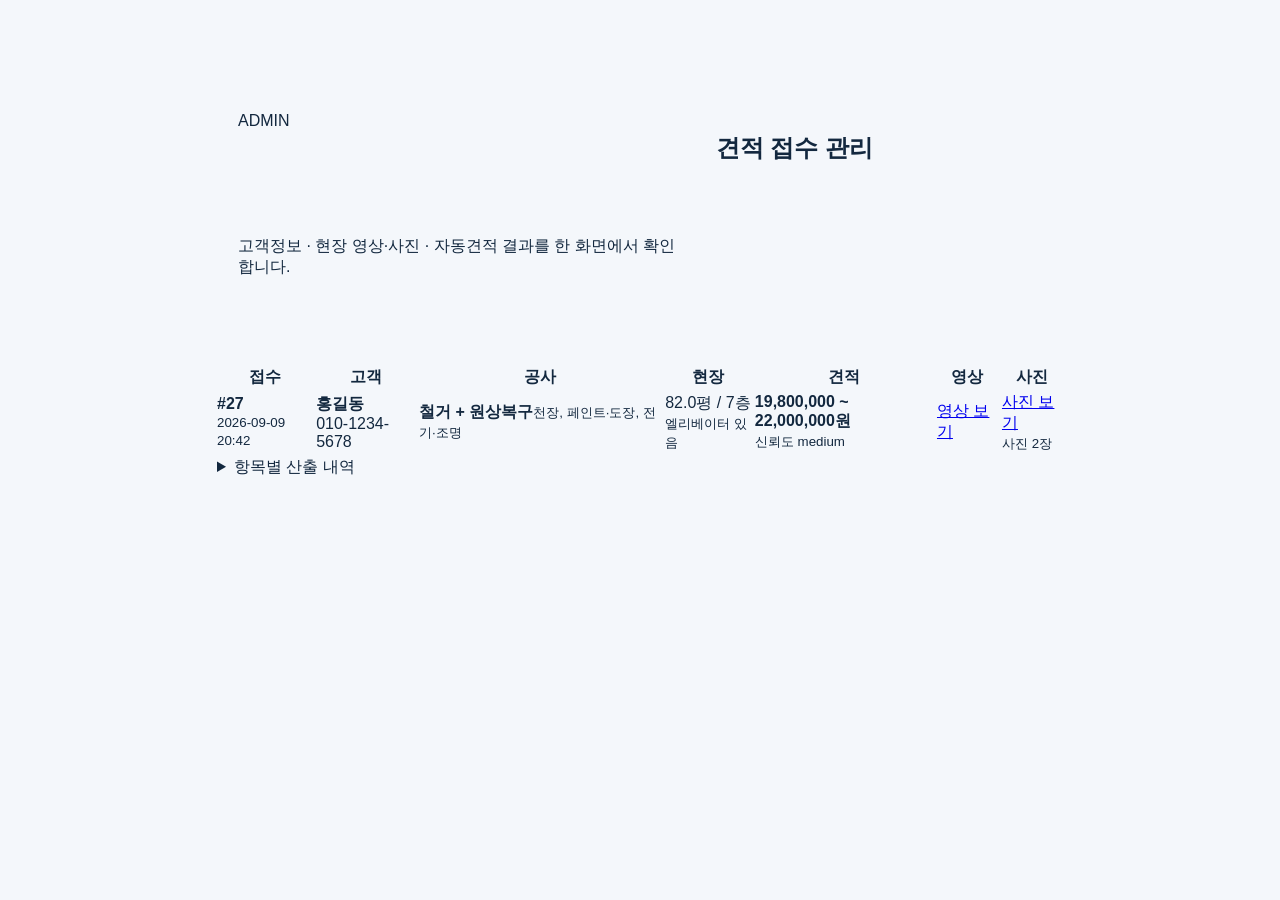
<file: admin_preview.html>
<!doctype html>
<html lang="ko"><head><meta charset="utf-8"><meta name="viewport" content="width=device-width,initial-scale=1"><title>견적 접수 관리</title><link rel="stylesheet" href="static/style.css"></head>
<body><main class="wrap adminWrap">
<section class="hero"><div class="eyebrow">ADMIN</div><h1>견적 접수 관리</h1><p>고객정보 · 현장 영상·사진 · 자동견적 결과를 한 화면에서 확인합니다.</p></section>
<section class="card adminCard"><div class="adminTableWrap"><table class="adminTable"><thead><tr><th>접수</th><th>고객</th><th>공사</th><th>현장</th><th>견적</th><th>영상</th><th>사진</th></tr></thead><tbody>


<tr>
<td data-label="접수"><b>#27</b><br><small>2026-09-09 20:42</small></td>
<td data-label="고객"><b>홍길동</b><br>010-1234-5678</td>
<td data-label="공사"><b>철거 + 원상복구</b><small class="scopeLabels" data-scopes='[&#34;ceiling&#34;, &#34;paint&#34;, &#34;electrical&#34;]'></small></td>
<td data-label="현장">82.0평 / 7층<br><small>엘리베이터 있음</small></td>
<td data-label="견적"><b>19,800,000 ~ 22,000,000원</b><br><small>신뢰도 medium</small></td>
<td data-label="영상"><a class="adminVideoBtn" href="/admin/video/27" target="_blank" rel="noopener">영상 보기</a></td>
<td data-label="사진"><a class="adminVideoBtn" href="/admin/photo/27/0" target="_blank" rel="noopener">사진 보기</a><br><small class="photoCount" data-json='[&#34;/tmp/a.jpg&#34;, &#34;/tmp/b.jpg&#34;]'></small></td>
</tr>
<tr class="adminBreakdownRow"><td colspan="7"><details class="adminBreakdown"><summary>항목별 산출 내역</summary><div class="breakdownInner" data-breakdown='[{&#34;name&#34;: &#34;내부 철거공사&#34;, &#34;qty&#34;: &#34;82.0평&#34;, &#34;low&#34;: 2100000, &#34;high&#34;: 2400000, &#34;note&#34;: &#34;현장 영상·사진 분석 기준&#34;}, {&#34;name&#34;: &#34;천장 원상복구&#34;, &#34;qty&#34;: &#34;10.0평&#34;, &#34;low&#34;: 1200000, &#34;high&#34;: 1700000, &#34;note&#34;: &#34;마이텍스·T-BAR 및 부분보수 확인&#34;}, {&#34;name&#34;: &#34;페인트·도장&#34;, &#34;qty&#34;: &#34;벽·기둥&#34;, &#34;low&#34;: 1500000, &#34;high&#34;: 1800000, &#34;note&#34;: &#34;백색 수성페인트 기준&#34;}, {&#34;name&#34;: &#34;전기·조명&#34;, &#34;qty&#34;: &#34;LED 약 40개&#34;, &#34;low&#34;: 1900000, &#34;high&#34;: 2200000, &#34;note&#34;: &#34;회로변경 포함 여부 확인&#34;}]'></div></details></td></tr>

</tbody></table></div></section></main>
<script>
const scopeLabels={ceiling:'천장',floor:'바닥',wall_partition:'벽체·칸막이',paint:'페인트·도장',electrical:'전기·조명',fire:'소방',hvac:'냉난방·에어컨',duct:'환기·덕트',plumbing:'설비',door_glass_sash:'출입문·유리·샷시',sign_exterior:'간판·외부마감',waxing:'왁싱',cleaning:'준공청소',other:'기타 원상복구'};
const esc=v=>String(v??'').replace(/[&<>"']/g,c=>({'&':'&amp;','<':'&lt;','>':'&gt;','"':'&quot;',"'":'&#39;'}[c]));
const money=v=>Number.isFinite(Number(v))?Number(v).toLocaleString('ko-KR')+'원':'-';
document.querySelectorAll('.photoCount').forEach(el=>{try{const n=JSON.parse(el.dataset.json).length;el.textContent=`사진 ${n}장`;}catch(e){el.textContent='사진';}});
document.querySelectorAll('.scopeLabels').forEach(el=>{try{const a=JSON.parse(el.dataset.scopes);el.textContent=a.map(x=>scopeLabels[x]||x).join(', ');}catch(e){el.textContent='확인 필요';}});
document.querySelectorAll('[data-breakdown]').forEach(el=>{try{
 const rows=JSON.parse(el.dataset.breakdown||'[]');
 if(!Array.isArray(rows)||!rows.length){el.innerHTML='<p class="mutedText">산출 내역이 없습니다.</p>';return;}
 el.innerHTML='<table class="breakdownTable"><thead><tr><th>항목명</th><th>수량</th><th>금액</th><th>비고</th></tr></thead><tbody>'+rows.map(r=>`<tr><td><b>${esc(r.name||'-')}</b></td><td>${esc(r.qty??'-')}</td><td class="money">${money(r.low)} ~ ${money(r.high)}</td><td>${esc(r.note||'-')}</td></tr>`).join('')+'</tbody></table>';
}catch(e){el.innerHTML='<p class="mutedText">산출 내역을 불러오지 못했습니다.</p>';}});
</script></body></html>
</file>
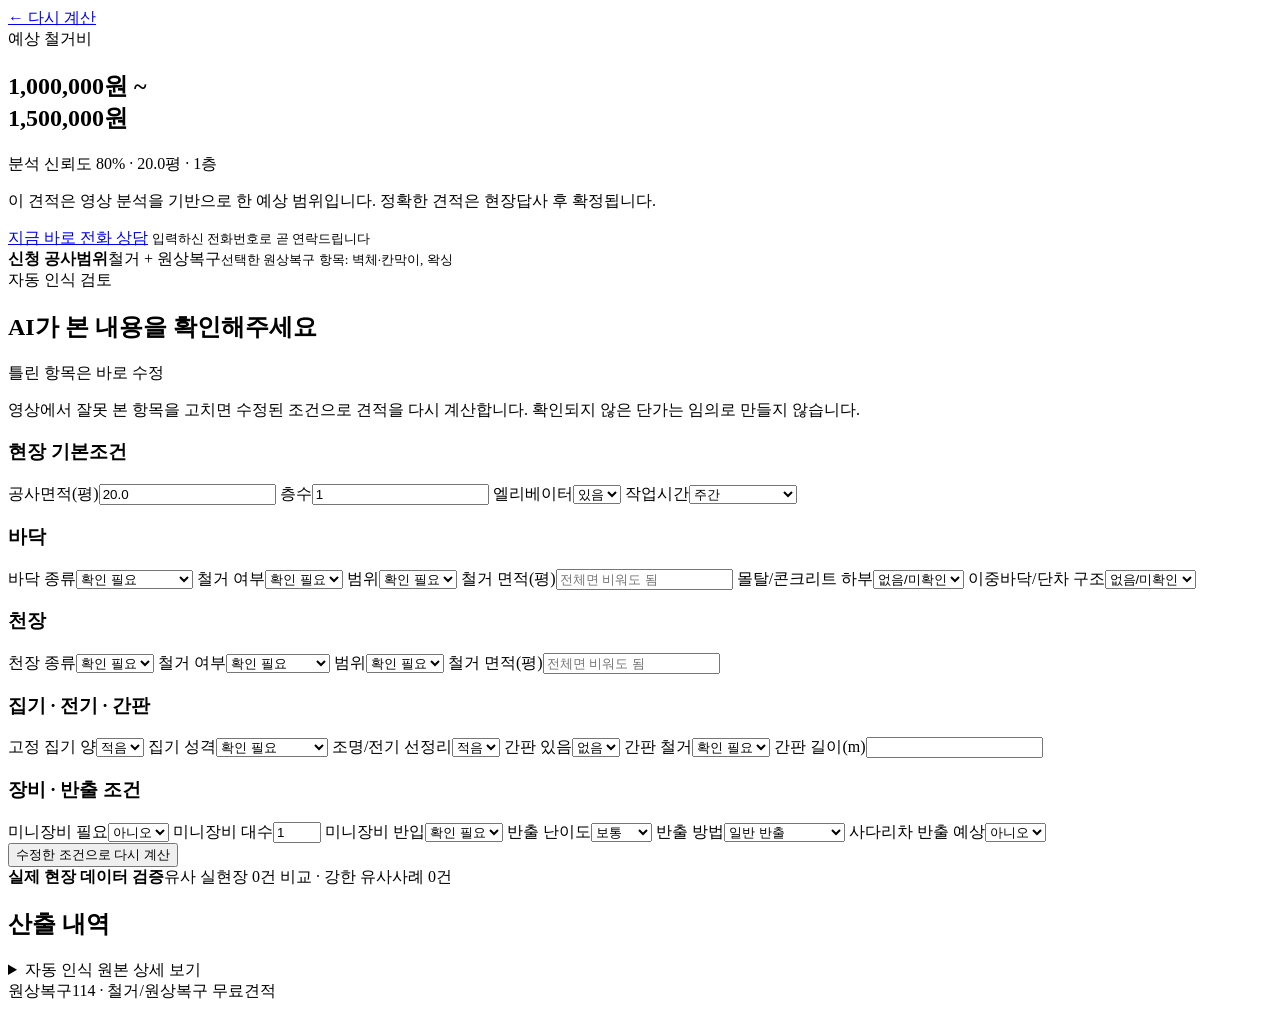
<file: result_scope_test.html>
<!doctype html><html lang="ko"><head><meta charset="utf-8"><meta name="viewport" content="width=device-width,initial-scale=1"><title>원상복구114 · 예상 견적 결과</title><link rel="stylesheet" href="#"></head>
<body><main class="wrap">
<a class="back" href="/">← 다시 계산</a>
<section class="resultHero"><div class="eyebrow">예상 철거비</div><h1>1,000,000원 ~<br>1,500,000원</h1><p>분석 신뢰도 80% · 20.0평 · 1층</p><p class="estimateNotice">이 견적은 영상 분석을 기반으로 한 예상 범위입니다. 정확한 견적은 현장답사 후 확정됩니다.</p></section>

<section class="contactCta">
  <a class="callBtn" href="tel:01077472773">지금 바로 전화 상담</a>
  <small>입력하신 전화번호로 곧 연락드립니다</small>
</section>



<section class="evidence requestScope"><strong>신청 공사범위</strong><span>철거 + 원상복구</span><small>선택한 원상복구 항목: 벽체·칸막이, 왁싱</small></section>

<section class="card reviewCard">
  <div class="sectionHead"><div><div class="eyebrow">자동 인식 검토</div><h2>AI가 본 내용을 확인해주세요</h2></div><span class="editHint">틀린 항목은 바로 수정</span></div>
  <p class="muted">영상에서 잘못 본 항목을 고치면 수정된 조건으로 견적을 다시 계산합니다. 확인되지 않은 단가는 임의로 만들지 않습니다.</p>
  <form method="post" action="#" class="reviewForm">
    <textarea name="analysis_json" hidden>{"ceiling": {"area_pyeong": null, "coverage": "unknown", "scope_status": "confirm_needed", "type": "unknown"}, "electrical_cleanup": {"level": "low"}, "equipment": {"ladder_for_haul_likely": false, "mini_accessible": null, "mini_count": 1, "mini_likely": false}, "fixtures": {"fixed_vs_movable": "unknown", "volume": "low"}, "flooring": {"area_pyeong": null, "coverage": "unknown", "mortar_or_concrete": false, "raised_floor": false, "scope_status": "confirm_needed", "type": "unknown"}, "logistics": {"difficulty": "normal", "haul_method": "normal"}, "signage": {"length_m": null, "present": false, "scope_status": "confirm_needed"}}</textarea>
    <textarea name="context_json" hidden>{"area_pyeong": 20.0, "construction_type": "demolition_restoration", "elevator": true, "floor_no": 1, "restoration_scopes": ["wall_partition", "waxing"], "time_restriction": "day"}</textarea>
    <input type="hidden" name="project_id" value="1">

    <div class="reviewGroup"><h3>현장 기본조건</h3><div class="fieldGrid">
      <label>공사면적(평)<input type="number" step="0.1" min="0" name="area_pyeong" value="20.0"></label>
      <label>층수<input type="number" step="1" name="floor_no" value="1"></label>
      <label>엘리베이터<select name="elevator"><option value="yes" selected>있음</option><option value="no" >없음</option></select></label>
      <label>작업시간<select name="time_restriction"><option value="day" selected>주간</option><option value="night" >야간</option><option value="restricted" >시간 제한 있음</option></select></label>
    </div></div>

    
    <div class="reviewGroup"><h3>바닥</h3><div class="fieldGrid">
      <label>바닥 종류<select name="floor_type">
        <option value="unknown" selected>확인 필요</option><option value="deco_deluxe" >데코/디럭스타일</option><option value="carpet_tile" >카펫타일</option><option value="wood_floor" >마루</option><option value="epoxy" >에폭시</option><option value="polished_tile" >폴리싱타일</option><option value="porcelain_tile" >자기타일</option><option value="vinyl_sheet" >장판/비닐시트</option>
      </select></label>
      <label>철거 여부<select name="floor_scope"><option value="demolish" >철거</option><option value="partial" >부분 철거</option><option value="preserve" >존치</option><option value="confirm_needed" selected>확인 필요</option></select></label>
      <label>범위<select name="floor_coverage"><option value="full" >전체</option><option value="partial" >부분</option><option value="unknown" selected>확인 필요</option></select></label>
      <label>철거 면적(평)<input type="number" step="0.1" min="0" name="floor_area" value="" placeholder="전체면 비워도 됨"></label>
      <label>몰탈/콘크리트 하부<select name="floor_mortar"><option value="no" selected>없음/미확인</option><option value="yes" >있음</option></select></label>
      <label>이중바닥/단차 구조<select name="raised_floor"><option value="no" selected>없음/미확인</option><option value="yes" >있음</option></select></label>
    </div></div>

    
    <div class="reviewGroup"><h3>천장</h3><div class="fieldGrid">
      <label>천장 종류<select name="ceiling_type"><option value="unknown" selected>확인 필요</option><option value="tex" >석고텍스</option><option value="mytone" >마이톤</option><option value="gypsum" >석고보드</option><option value="wood_frame" >목상</option><option value="smc" >SMC</option><option value="open" >노출천장</option></select></label>
      <label>철거 여부<select name="ceiling_scope"><option value="demolish" >철거</option><option value="partial" >부분 철거</option><option value="preserve" >존치</option><option value="restoration" >원상복구 대상</option><option value="confirm_needed" selected>확인 필요</option></select></label>
      <label>범위<select name="ceiling_coverage"><option value="full" >전체</option><option value="partial" >부분</option><option value="unknown" selected>확인 필요</option></select></label>
      <label>철거 면적(평)<input type="number" step="0.1" min="0" name="ceiling_area" value="" placeholder="전체면 비워도 됨"></label>
    </div></div>

    
    <div class="reviewGroup"><h3>집기 · 전기 · 간판</h3><div class="fieldGrid">
      <label>고정 집기 양<select name="fixtures_volume"><option value="low" selected>적음</option><option value="medium" >보통</option><option value="high" >많음</option></select></label>
      <label>집기 성격<select name="fixtures_type"><option value="mostly_fixed" >고정 집기 위주</option><option value="mixed" >고정+이동 혼합</option><option value="mostly_movable" >이동 집기 위주</option><option value="unknown" selected>확인 필요</option></select></label>
      <label>조명/전기 선정리<select name="electrical_level"><option value="low" selected>적음</option><option value="medium" >보통</option><option value="high" >많음</option></select></label>
      <label>간판 있음<select name="signage_present"><option value="no" selected>없음</option><option value="yes" >있음</option></select></label>
      <label>간판 철거<select name="signage_scope"><option value="demolish" >철거</option><option value="preserve" >존치</option><option value="confirm_needed" selected>확인 필요</option></select></label>
      <label>간판 길이(m)<input type="number" step="0.1" min="0" name="signage_length" value=""></label>
    </div></div>

    
    <div class="reviewGroup"><h3>장비 · 반출 조건</h3><div class="fieldGrid">
      <label>미니장비 필요<select name="mini_likely"><option value="no" selected>아니오</option><option value="yes" >예</option></select></label>
      <label>미니장비 대수<input type="number" min="1" max="10" name="mini_count" value="1"></label>
      <label>미니장비 반입<select name="mini_accessible"><option value="unknown" selected>확인 필요</option><option value="yes" >가능</option><option value="no" >불가</option></select></label>
      <label>반출 난이도<select name="logistics_difficulty"><option value="easy" >쉬움</option><option value="normal" selected>보통</option><option value="hard" >어려움</option></select></label>
      <label>반출 방법<select name="haul_method"><option value="normal" selected>일반 반출</option><option value="ladder" >사다리차</option><option value="external_window" >외부 창호/개구부</option><option value="unknown" >확인 필요</option></select></label>
      <label>사다리차 반출 예상<select name="ladder_for_haul"><option value="no" selected>아니오</option><option value="yes" >예</option></select></label>
    </div></div>

    <button class="recalcBtn" type="submit">수정한 조건으로 다시 계산</button>
  </form>
</section>

<section class="evidence"><strong>실제 현장 데이터 검증</strong><span>유사 실현장 0건 비교 · 강한 유사사례 0건</span><small></small></section>
<section class="card"><h2>산출 내역</h2></section>

<details class="card debug"><summary>자동 인식 원본 상세 보기</summary><pre>{
  "ceiling": {
    "area_pyeong": null,
    "coverage": "unknown",
    "scope_status": "confirm_needed",
    "type": "unknown"
  },
  "electrical_cleanup": {
    "level": "low"
  },
  "equipment": {
    "ladder_for_haul_likely": false,
    "mini_accessible": null,
    "mini_count": 1,
    "mini_likely": false
  },
  "fixtures": {
    "fixed_vs_movable": "unknown",
    "volume": "low"
  },
  "flooring": {
    "area_pyeong": null,
    "coverage": "unknown",
    "mortar_or_concrete": false,
    "raised_floor": false,
    "scope_status": "confirm_needed",
    "type": "unknown"
  },
  "logistics": {
    "difficulty": "normal",
    "haul_method": "normal"
  },
  "signage": {
    "length_m": null,
    "present": false,
    "scope_status": "confirm_needed"
  }
}</pre></details>
<div class="siteBrand">원상복구114 · 철거/원상복구 무료견적</div>
</main></body></html>
</file>
<file: static/style.css>
:root{
    --navy:#123B67;
    --navy-dark:#0D2D4D;
    --navy-light:#2A5D90;
    --bg:#F4F7FB;
    --card:#FFFFFF;
    --text:#13283F;
    --sub:#68788C;
    --line:#DCE4ED;
    --success:#18A058;
    --shadow:0 14px 40px rgba(17,42,70,.08);
    --radius:20px;
}
*{box-sizing:border-box;}
body{margin:0;background:var(--bg);color:var(--text);font-family:-apple-system,BlinkMacSystemFont,"Segoe UI",sans-serif;}
.container{max-width:1240px;margin:0 auto;padding:0 24px;}

.site-header{background:#fff;border-bottom:1px solid var(--line);position:sticky;top:0;z-index:50;}
.header-inner{height:82px;display:flex;justify-content:space-between;align-items:center;}

.brand{display:flex;align-items:center;gap:16px;text-decoration:none;}
.brand-mark{width:56px;height:56px;border-radius:18px;background:linear-gradient(135deg,var(--navy),var(--navy-light));display:flex;justify-content:center;align-items:center;color:#fff;box-shadow:var(--shadow);flex-shrink:0;}
.brand-text{display:flex;flex-direction:column;}
.brand-text strong{font-size:24px;color:var(--text);font-weight:800;}
.brand-text span{color:var(--sub);font-size:13px;}

.case-btn{display:inline-flex;align-items:center;gap:10px;padding:14px 24px;border-radius:14px;background:var(--navy);color:#fff;text-decoration:none;font-weight:700;transition:.25s;white-space:nowrap;}
.case-btn:hover{background:var(--navy-dark);}
.case-btn.secondary{background:rgba(255,255,255,.14);border:1px solid rgba(255,255,255,.3);}
.case-btn.secondary:hover{background:rgba(255,255,255,.24);}

main{display:block;}
.hero{max-width:1240px;margin:0 auto;padding:70px 24px;display:grid;grid-template-columns:1.15fr .85fr;gap:36px;align-items:start;}
.hero-left{min-width:0;}
.hero-image{min-height:700px;border-radius:28px;overflow:hidden;position:relative;background:linear-gradient(140deg,#123B67,#204B78,#2E659D);}
.hero-overlay{position:absolute;inset:0;background:linear-gradient(rgba(5,18,35,.20),rgba(5,18,35,.62));}
.hero-content{position:absolute;left:55px;right:55px;bottom:55px;color:#fff;}
.hero-badge{display:inline-block;padding:8px 16px;background:rgba(255,255,255,.12);border:1px solid rgba(255,255,255,.25);border-radius:999px;margin-bottom:26px;font-size:13px;}
.hero-content h1{font-family:"Noto Serif KR",serif;font-size:58px;line-height:1.15;font-weight:800;margin:0 0 24px;}
.hero-content p{font-size:20px;line-height:1.8;opacity:.93;max-width:650px;margin:0 0 28px;}
.hero-company{margin-top:34px;margin-bottom:42px;display:flex;flex-wrap:wrap;gap:18px;align-items:center;}
.hero-company strong{font-weight:600;font-size:15px;line-height:1.7;}
.hero-features{display:flex;gap:18px;}
.feature{display:flex;gap:14px;align-items:center;background:rgba(255,255,255,.12);backdrop-filter:blur(14px);padding:14px 18px;border-radius:16px;font-size:13px;line-height:1.4;}

.estimate-card{background:#fff;border-radius:26px;padding:36px;box-shadow:var(--shadow);align-self:start;position:sticky;top:110px;}
.estimate-card h2{margin:0 0 6px;font-size:22px;}
.card-desc{color:var(--sub);font-size:14px;margin:0 0 20px;}
.form-section{margin-top:28px;}
.form-section h3{font-size:18px;margin-bottom:18px;color:var(--text);}
.field{margin-bottom:14px;}
.field label{display:block;font-size:13px;color:var(--sub);margin-bottom:6px;}
.estimate-card input,.estimate-card select{width:100%;height:56px;border:1px solid var(--line);border-radius:14px;padding:0 16px;font-size:15px;background:#fff;transition:.2s;}
.estimate-card input:focus,.estimate-card select:focus{border-color:var(--navy);outline:none;box-shadow:0 0 0 4px rgba(18,59,103,.12);}
.grid.two{display:grid;grid-template-columns:1fr 1fr;gap:14px;}
.grid.two label,form>.form-section>label{display:block;font-size:13px;color:var(--sub);margin-bottom:14px;}

.type-card{display:flex;align-items:center;gap:16px;padding:18px;border:2px solid var(--line);border-radius:18px;cursor:pointer;transition:.25s;margin-bottom:14px;}
.type-card:hover{border-color:var(--navy);}
.type-card input{display:none;}
.type-card:has(input:checked){border-color:var(--navy);background:#EDF4FB;}
.card-text{display:flex;flex-direction:column;}
.card-text small{color:var(--sub);}

.restoration-panel{margin-top:24px;padding:24px;background:#F8FAFD;border:1px solid var(--line);border-radius:18px;}
.panel-header{display:flex;justify-content:space-between;align-items:center;}
.scope-grid{display:grid;grid-template-columns:1fr 1fr;gap:12px;margin-top:14px;}
.scope-item{border:1px solid var(--line);border-radius:12px;padding:10px 12px;font-size:13px;cursor:pointer;}
.scope-item:has(input:checked){background:#EDF4FB;border-color:var(--navy);}
.scope-error{color:#C0392B;font-size:13px;margin-top:12px;}
.all-check{display:flex;align-items:center;gap:8px;font-size:13px;}

.upload-grid{display:grid;grid-template-columns:1fr 1fr;gap:18px;}
.upload-card{border:2px dashed #C7D7E7;border-radius:18px;padding:30px 16px;text-align:center;cursor:pointer;transition:.25s;}
.upload-card:hover{border-color:var(--navy);background:#F7FAFD;}
.upload-icon{width:56px;height:56px;margin:0 auto 18px;border-radius:50%;background:#EDF4FB;display:flex;justify-content:center;align-items:center;color:var(--navy);}
.file-name{margin-top:8px;font-size:12px;color:var(--sub);word-break:break-all;}

.privacy-box{margin-top:28px;padding:18px;background:#F7FAFC;border-radius:16px;}
.privacy-box label{display:flex;gap:12px;align-items:flex-start;cursor:pointer;font-size:15px;}
.privacy-box input{margin-top:4px;accent-color:var(--navy);}
.privacy-box p{margin-top:10px;color:var(--sub);font-size:13px;}

.estimate-btn{width:100%;height:64px;margin-top:24px;border:none;border-radius:18px;background:linear-gradient(135deg,var(--navy),var(--navy-light));color:#fff;font-size:18px;font-weight:700;cursor:pointer;display:flex;justify-content:center;align-items:center;gap:12px;transition:.25s;}
.estimate-btn:hover{transform:translateY(-2px);}

.how-it-works{padding:100px 0;}
.section-title{text-align:center;max-width:600px;margin:0 auto;}
.section-badge{display:inline-block;color:var(--navy);font-weight:700;font-size:12px;letter-spacing:.08em;margin-bottom:12px;}
.section-title h2{font-size:32px;}
.section-title p{color:var(--sub);}
.steps{display:grid;grid-template-columns:1fr auto 1fr auto 1fr;gap:24px;align-items:center;margin-top:60px;}
.step-card{background:#fff;border-radius:22px;padding:34px;box-shadow:var(--shadow);}
.step-number{width:44px;height:44px;border-radius:50%;background:var(--navy);color:#fff;display:flex;align-items:center;justify-content:center;font-weight:700;margin-bottom:22px;}
.step-arrow{color:var(--line);font-size:24px;text-align:center;}

.site-footer{background:#0F2742;color:#fff;padding:70px 0 40px;margin-top:120px;}
.footer-inner{display:flex;justify-content:space-between;gap:40px;flex-wrap:wrap;}
.footer-brand{display:flex;align-items:center;gap:18px;}
.footer-brand .brand-mark{width:40px;height:40px;border-radius:12px;background:rgba(255,255,255,.12);}
.footer-company{display:flex;flex-direction:column;gap:12px;}
.footer-company a{color:#9FD0FF;text-decoration:none;}
.footer-copy{margin-top:50px;padding-top:24px;border-top:1px solid rgba(255,255,255,.12);text-align:center;font-size:13px;color:#AEB8C4;}

@media (max-width:560px){
  .header-inner{flex-direction:column;gap:16px;height:auto;padding:18px 0;}
  .hero{grid-template-columns:1fr;padding:32px 20px;gap:24px;}
  .hero-image{min-height:auto;display:flex;flex-direction:column;border-radius:20px;}
  .hero-overlay{display:none;}
  .hero-content{position:static;left:auto;right:auto;bottom:auto;padding:32px 28px 36px;color:#fff;}
  .hero-content h1{font-size:38px;line-height:1.2;margin-bottom:20px;}
  .hero-content p{font-size:16px;line-height:1.7;}
  .hero-company{margin-top:24px;flex-direction:column;align-items:flex-start;}
  .case-btn{width:100%;justify-content:center;}
  .hero-features{display:flex;flex-direction:column;gap:12px;margin-top:28px;}
  .feature{width:100%;}
  .upload-grid{grid-template-columns:1fr;}
  .scope-grid{grid-template-columns:1fr;}
  .grid.two{grid-template-columns:1fr;}
  .steps{grid-template-columns:1fr;}
  .step-arrow{display:none;}
  .estimate-card{position:static;margin-top:24px;}
  .footer-inner{flex-direction:column;}
  .feature{background:#ffffff18;border:1px solid rgba(255,255,255,.16);backdrop-filter:none;}
}

/* result.html */
.resultHero{background:linear-gradient(135deg,var(--navy),var(--navy-light));color:#fff;border-radius:28px;padding:52px;box-shadow:var(--shadow);text-align:center;}
.resultHero h1{font-family:"Noto Serif KR",serif;font-size:58px;line-height:1.15;margin:20px 0;}
.resultHero .eyebrow{opacity:.9;letter-spacing:.08em;}
.estimateNotice{margin-top:24px;opacity:.88;}
.reviewedBadge{display:inline-block;margin-top:22px;padding:10px 18px;background:rgba(255,255,255,.14);border-radius:999px;}

.quoteRequestCta{margin-top:30px;background:#fff;border-radius:22px;padding:30px;box-shadow:var(--shadow);text-align:center;}
.quoteRequestPhone{font-size:18px;margin-bottom:20px;}
.quoteRequestPhone strong{color:var(--navy);}
.quoteRequestBtn{width:100%;height:64px;border:none;border-radius:18px;background:linear-gradient(135deg,var(--navy),var(--navy-light));color:#fff;font-size:18px;font-weight:700;cursor:pointer;transition:.25s;}
.quoteRequestBtn:hover{transform:translateY(-2px);}
.quoteRequestBtn:disabled{opacity:.65;cursor:default;}
.quoteRequestMessage{margin-top:18px;color:var(--success);font-weight:600;}

.contactCta{margin-top:24px;background:#fff;border-radius:22px;padding:26px;box-shadow:var(--shadow);text-align:center;}
.callBtn{display:block;width:100%;background:#fff;color:var(--navy);border:2px solid var(--navy);border-radius:18px;padding:18px;font-weight:700;text-decoration:none;}
.callBtn:hover{background:#EDF4FB;}

.requestScope{background:#EDF4FB;border-left:6px solid var(--navy);border-radius:18px;padding:24px;margin-top:24px;}

.reviewCard{margin-top:34px;border-radius:24px;box-shadow:var(--shadow);padding:32px;background:#fff;}
.reviewGroup{border-top:1px solid var(--line);padding-top:28px;margin-top:28px;}

.recalcBtn{width:100%;height:62px;border:none;border-radius:18px;background:linear-gradient(135deg,var(--navy),var(--navy-light));color:#fff;font-weight:700;font-size:18px;cursor:pointer;}

.evidence{margin-top:24px;background:#fff;border-radius:18px;padding:22px;box-shadow:var(--shadow);}
.line{display:flex;justify-content:space-between;align-items:center;padding:18px 0;border-bottom:1px solid var(--line);}

@media(max-width:560px){
  .resultHero{padding:34px 24px;}
  .resultHero h1{font-size:40px;}
  .quoteRequestBtn,.callBtn,.recalcBtn{height:58px;font-size:17px;}
  .fieldGrid{grid-template-columns:1fr;}
}

.alert{margin:0 auto 26px;max-width:1240px;padding:18px 22px;border-radius:16px;background:#FFF6E6;border-left:6px solid #F59E0B;color:#7C4A03;font-weight:600;}
.wrap{max-width:900px;margin:0 auto;padding:42px 24px 80px;}
.fieldGrid{display:grid;grid-template-columns:repeat(auto-fit,minmax(170px,1fr));gap:14px;}
</file>
